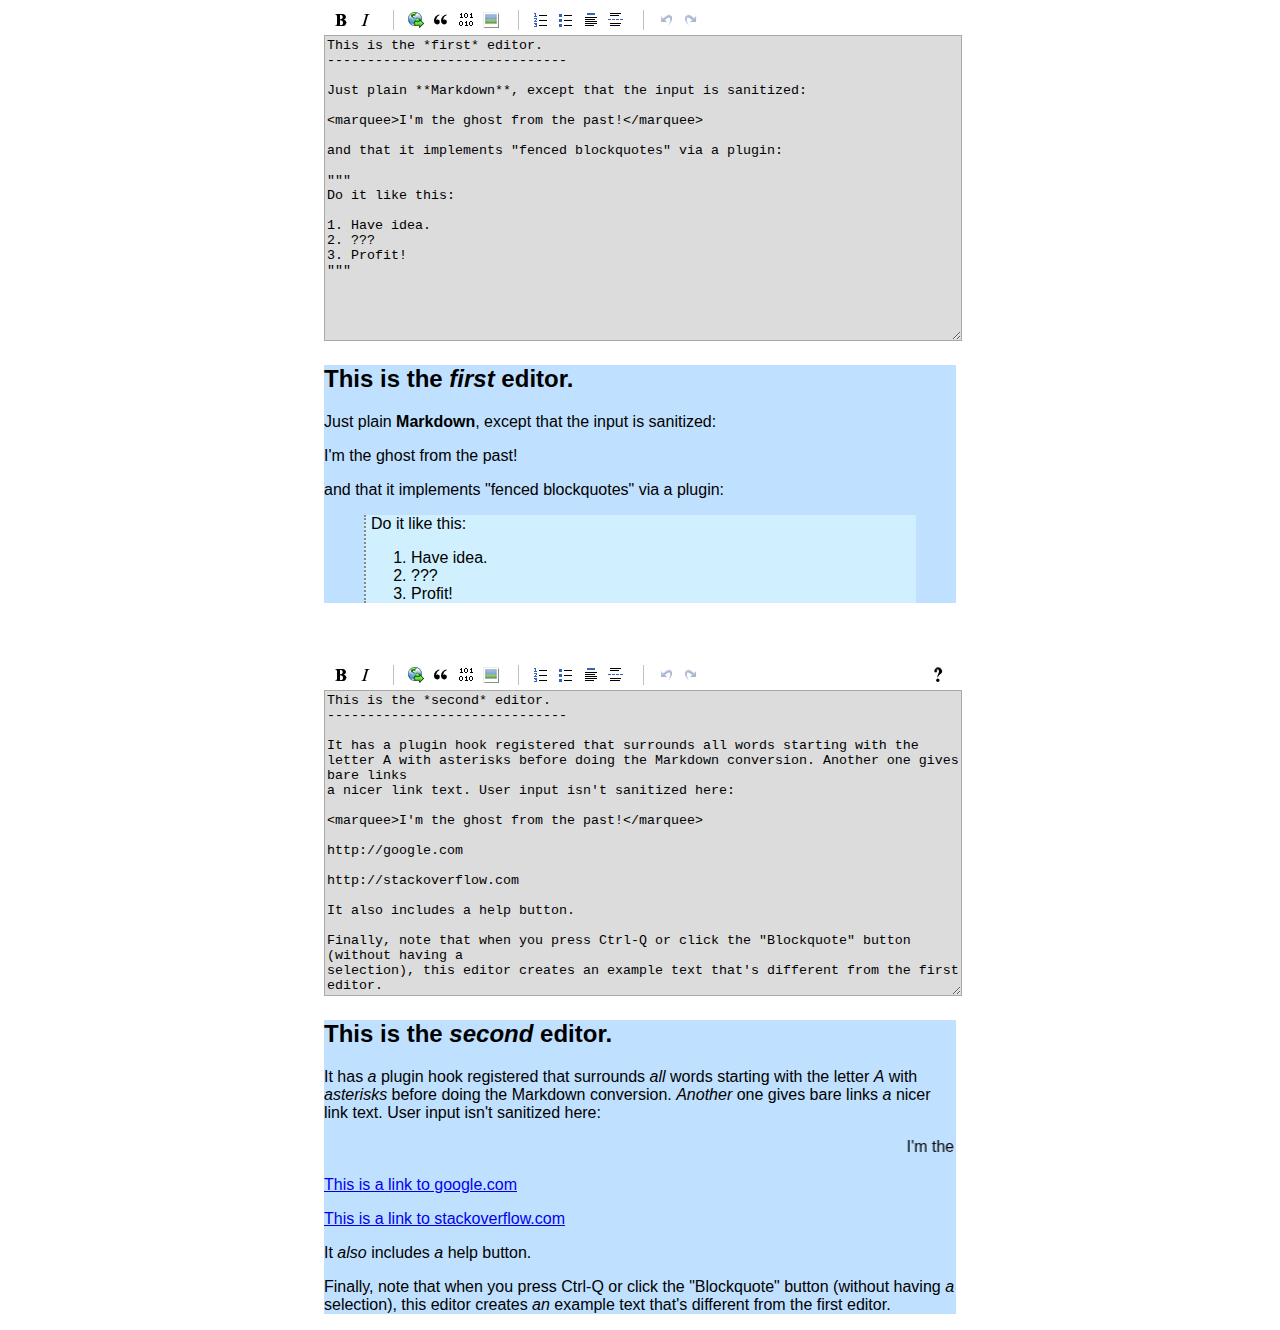
<file: static_cdn/pagedown/demo/browser/demo.html>
<!DOCTYPE html>

<html>

    <head>
        <title>PageDown Demo Page</title>
        
        <link rel="stylesheet" type="text/css" href="demo.css" />
        
        <script type="text/javascript" src="../../Markdown.Converter.js"></script>
        <script type="text/javascript" src="../../Markdown.Sanitizer.js"></script>
        <script type="text/javascript" src="../../Markdown.Editor.js"></script>
    </head>
    
    <body>
        <div class="wmd-panel">
            <div id="wmd-button-bar"></div>
            <textarea class="wmd-input" id="wmd-input">
This is the *first* editor.
------------------------------

Just plain **Markdown**, except that the input is sanitized:

<marquee>I'm the ghost from the past!</marquee>

and that it implements "fenced blockquotes" via a plugin:

"""
Do it like this:

1. Have idea.
2. ???
3. Profit!
"""
</textarea>
        </div>
        <div id="wmd-preview" class="wmd-panel wmd-preview"></div>
        
        <br /> <br />
        
        <div class="wmd-panel">
            <div id="wmd-button-bar-second"></div>
            <textarea class="wmd-input" id="wmd-input-second">
This is the *second* editor.
------------------------------

It has a plugin hook registered that surrounds all words starting with the
letter A with asterisks before doing the Markdown conversion. Another one gives bare links
a nicer link text. User input isn't sanitized here:

<marquee>I'm the ghost from the past!</marquee>

http://google.com

http://stackoverflow.com

It also includes a help button.

Finally, note that when you press Ctrl-Q or click the "Blockquote" button (without having a
selection), this editor creates an example text that's different from the first editor.
</textarea>
        </div>
        <div id="wmd-preview-second" class="wmd-panel wmd-preview"></div>


        <script type="text/javascript">
            (function () {
                var converter1 = Markdown.getSanitizingConverter();
                
                converter1.hooks.chain("preBlockGamut", function (text, rbg) {
                    return text.replace(/^ {0,3}""" *\n((?:.*?\n)+?) {0,3}""" *$/gm, function (whole, inner) {
                        return "<blockquote>" + rbg(inner) + "</blockquote>\n";
                    });
                });
                
                var editor1 = new Markdown.Editor(converter1);
                
                editor1.run();
                
                var converter2 = new Markdown.Converter();

                converter2.hooks.chain("preConversion", function (text) {
                    return text.replace(/\b(a\w*)/gi, "*$1*");
                });

                converter2.hooks.chain("plainLinkText", function (url) {
                    return "This is a link to " + url.replace(/^https?:\/\//, "");
                });
                
                var help = function () { alert("Do you need help?"); }
                var options = {
                    helpButton: { handler: help },
                    strings: { quoteexample: "whatever you're quoting, put it right here" }
                };
                var editor2 = new Markdown.Editor(converter2, "-second", options);
                
                editor2.run();
            })();
        </script>
    </body>
</html>
</file>
<file: static_cdn/pagedown/demo/browser/demo.css>
body 
{ 
	background-color: White;
    font-family: sans-serif;
}

blockquote {
	border-left: 2px dotted #888;
	padding-left: 5px;
	background: #d0f0ff;
}

.wmd-panel
{
	margin-left: 25%;
	margin-right: 25%;
	width: 50%;
	min-width: 500px;
}

.wmd-button-bar 
{
	width: 100%;
	background-color: Silver; 
}

.wmd-input 
{ 
	height: 300px;
	width: 100%;
	background-color: Gainsboro;
	border: 1px solid DarkGray;
}

.wmd-preview 
{ 
	background-color: #c0e0ff; 
}

.wmd-button-row 
{
	position: relative; 
	margin-left: 5px;
	margin-right: 5px;
	margin-bottom: 5px;
	margin-top: 10px;
	padding: 0px;  
	height: 20px;
}

.wmd-spacer
{
	width: 1px; 
	height: 20px; 
	margin-left: 14px;
	
	position: absolute;
	background-color: Silver;
	display: inline-block; 
	list-style: none;
}

.wmd-button {
    width: 20px;
    height: 20px;
    padding-left: 2px;
    padding-right: 3px;
    position: absolute;
    display: inline-block;
    list-style: none;
    cursor: pointer;
}

.wmd-button > span {
    background-image: url(../../wmd-buttons.png);
    background-repeat: no-repeat;
    background-position: 0px 0px;
    width: 20px;
    height: 20px;
    display: inline-block;
}

.wmd-spacer1
{
    left: 50px;
}
.wmd-spacer2
{
    left: 175px;
}
.wmd-spacer3
{
    left: 300px;
}




.wmd-prompt-background
{
	background-color: Black;
}

.wmd-prompt-dialog
{
	border: 1px solid #999999;
	background-color: #F5F5F5;
}

.wmd-prompt-dialog > div {
	font-size: 0.8em;
	font-family: arial, helvetica, sans-serif;
}


.wmd-prompt-dialog > form > input[type="text"] {
	border: 1px solid #999999;
	color: black;
}

.wmd-prompt-dialog > form > input[type="button"]{
	border: 1px solid #888888;
	font-family: trebuchet MS, helvetica, sans-serif;
	font-size: 0.8em;
	font-weight: bold;
}
</file>
